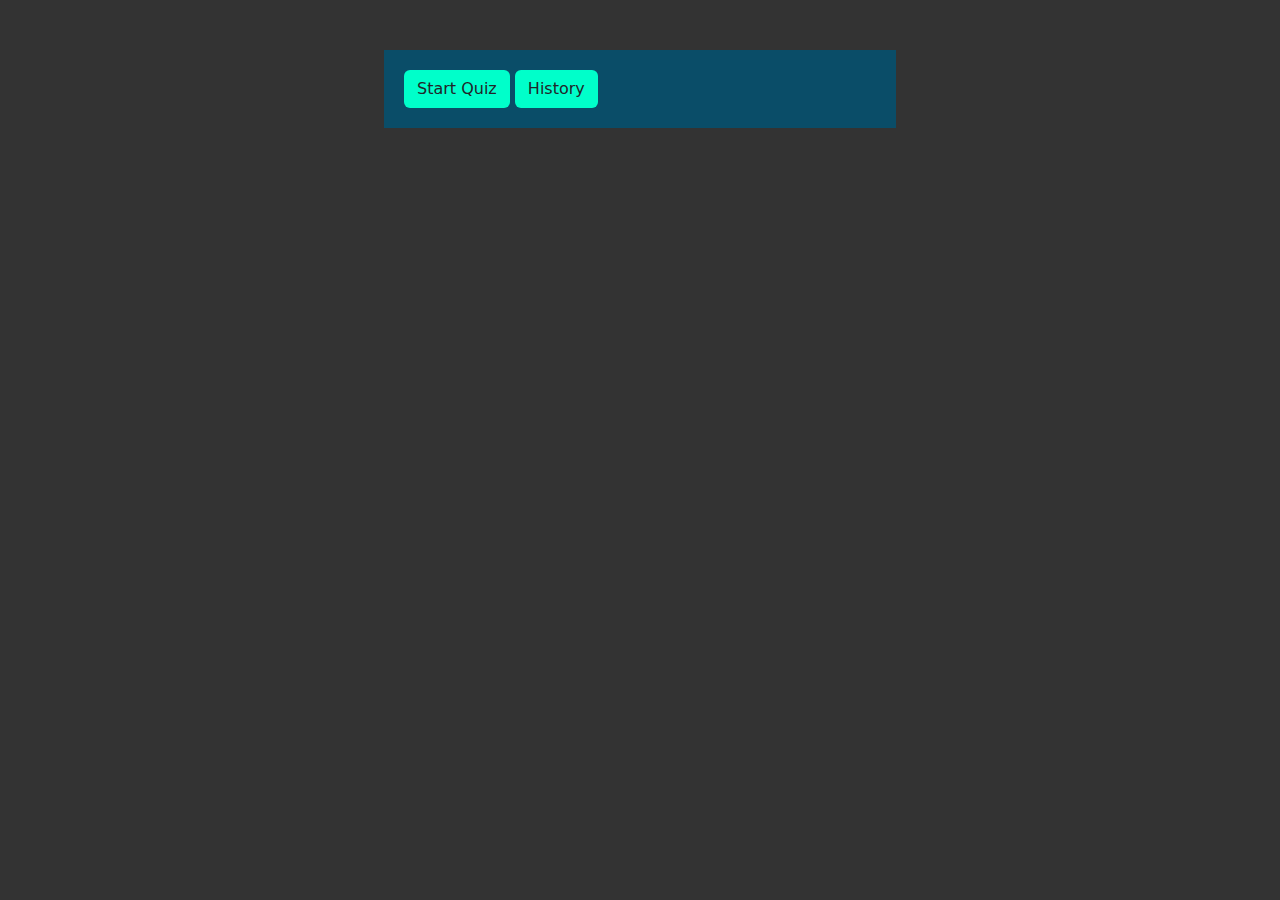
<file: index.html>
<!DOCTYPE html>
<html lang="en">

<head>
    <meta charset="UTF-8">
    <meta http-equiv="X-UA-Compatible" content="IE=edge">
    <meta name="viewport" content="width=device-width, initial-scale=1.0">
    <!-- -----------------STYLE-------------------- -->
    <!-- Bootstrap -->
    <link rel="stylesheet" href="https://cdn.jsdelivr.net/npm/bootstrap@5.2.0/dist/css/bootstrap.min.css" />

    <!-- FontAwesome -->

    <link rel="stylesheet" href="https://cdnjs.cloudflare.com/ajax/libs/font-awesome/6.1.2/css/all.min.css" />


    <!-- -----------------STYLE-------------------- -->
    <link rel="stylesheet" href="./style.css">

    <title>Document</title>
</head>

<body>

    <div class="container">
        <div class="opening">
            <button class="btn" id="start">Start Quiz</button>
            <button class="btn" id="history">History</button>
        </div>
    </div>

    <script src="./js/app.js"></script>
    <script src="./js/quiz.js"></script>
    <script src="./js/history.js"></script>
    <script src="./js/question.js"></script>

</body>

</html>
</file>
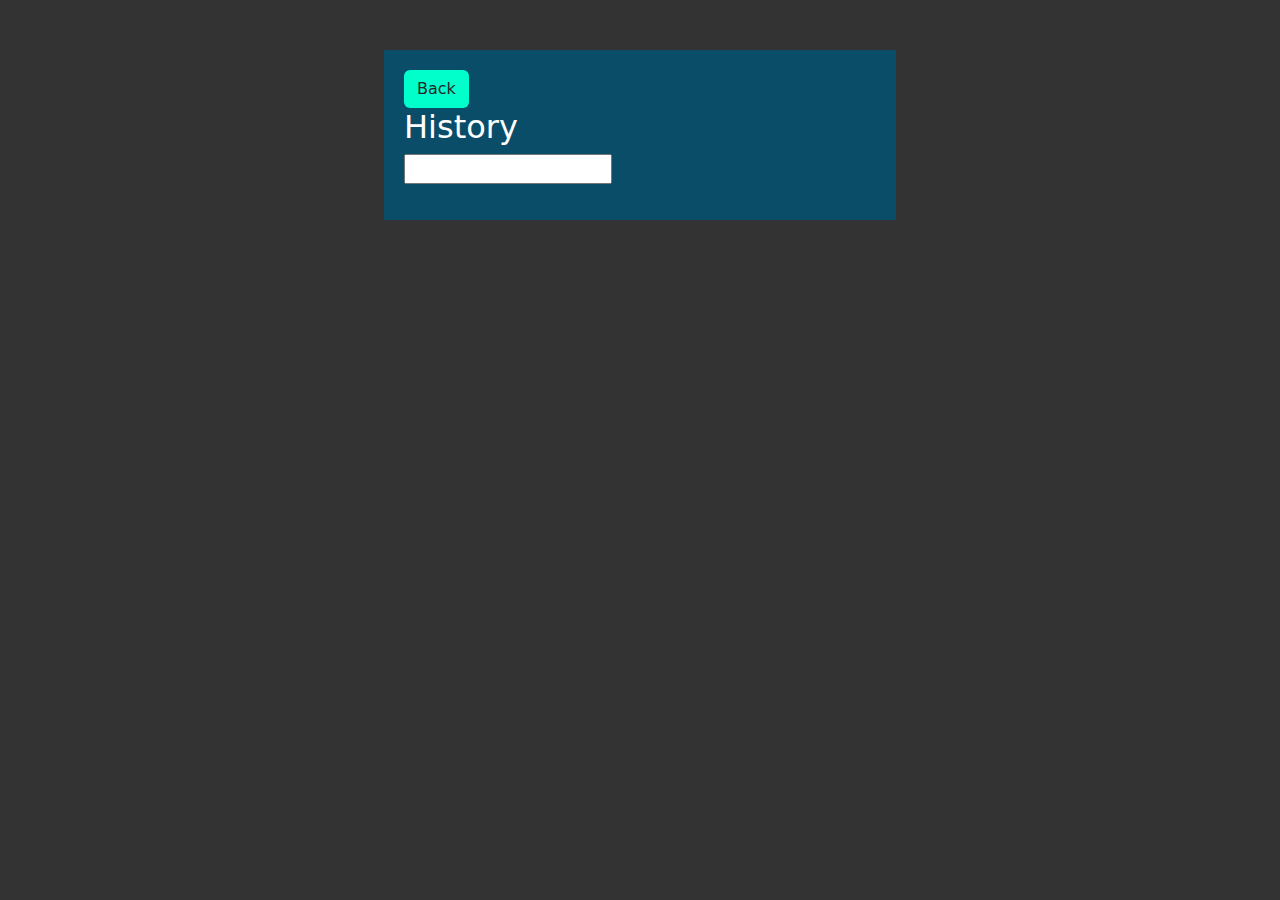
<file: history.html>
<!DOCTYPE html>
<html lang="en">

<head>
    <meta charset="UTF-8">
    <meta http-equiv="X-UA-Compatible" content="IE=edge">
    <meta name="viewport" content="width=device-width, initial-scale=1.0">
    <!-- -----------------STYLE-------------------- -->
    <!-- Bootstrap -->
    <link rel="stylesheet" href="https://cdn.jsdelivr.net/npm/bootstrap@5.2.0/dist/css/bootstrap.min.css" />

    <!-- FontAwesome -->

    <link rel="stylesheet" href="https://cdnjs.cloudflare.com/ajax/libs/font-awesome/6.1.2/css/all.min.css" />


    <!-- -----------------STYLE-------------------- -->
    <link rel="stylesheet" href="./style.css">

    <title>Document</title>
</head>

<body>

    <div class="container">

        <button class='btn back'>Back</button>

        <h2>History</h2>

        <input type="text" id="search">

        <ul class="usersList"></ul>
    </div>


    <script src="./js/history.js"></script>


</body>

</html>
</file>
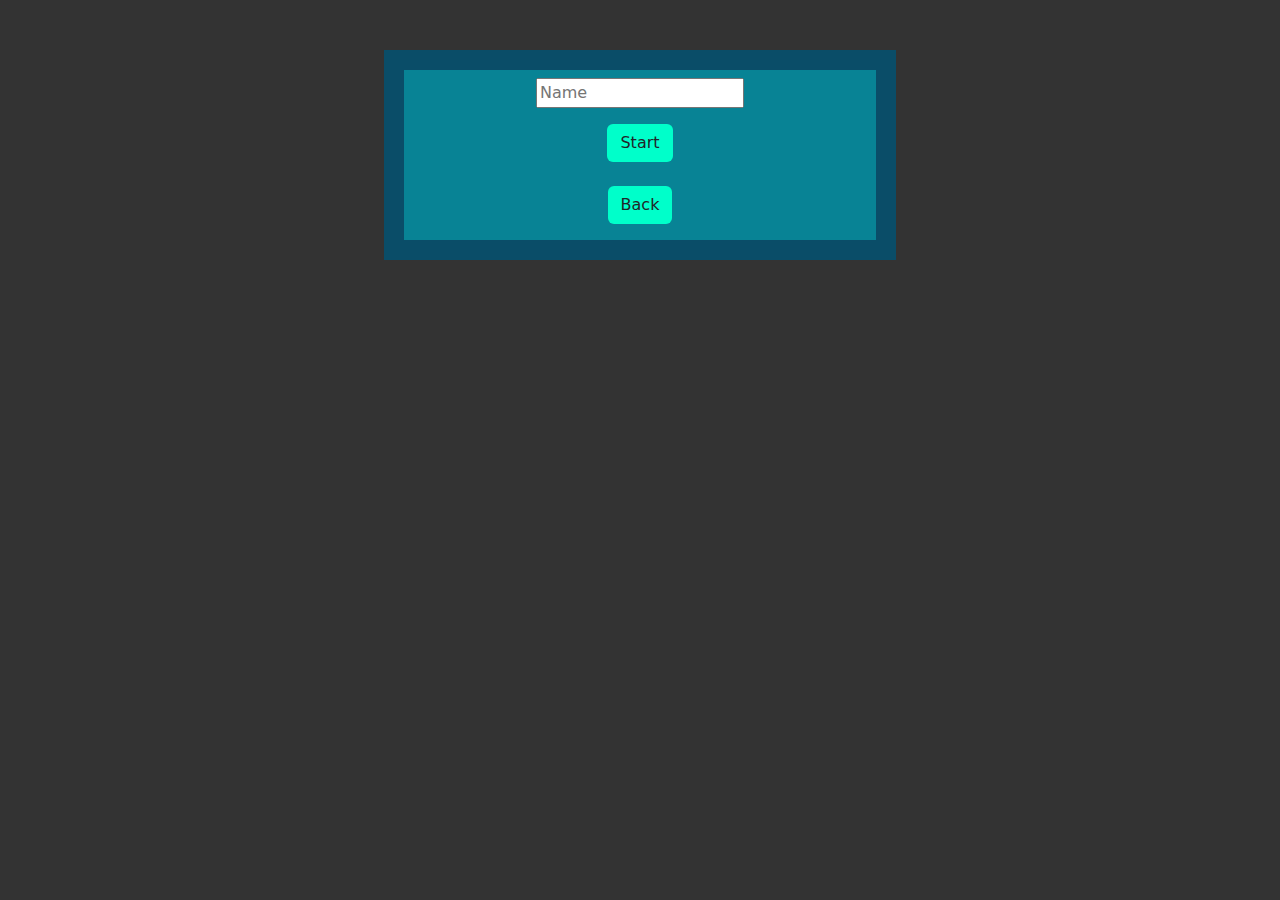
<file: quiz.html>
<!DOCTYPE html>
<html lang="en">

<head>
    <meta charset="UTF-8">
    <meta http-equiv="X-UA-Compatible" content="IE=edge">
    <meta name="viewport" content="width=device-width, initial-scale=1.0">
    <!-- -----------------STYLE-------------------- -->
    <!-- Bootstrap -->
    <link rel="stylesheet" href="https://cdn.jsdelivr.net/npm/bootstrap@5.2.0/dist/css/bootstrap.min.css" />

    <!-- FontAwesome -->

    <link rel="stylesheet" href="https://cdnjs.cloudflare.com/ajax/libs/font-awesome/6.1.2/css/all.min.css" />


    <!-- -----------------STYLE-------------------- -->
    <link rel="stylesheet" href="./style.css">

    <title>Document</title>
</head>

<body>

    <div class="container">

    </div>

    <script src="./js/quiz.js"></script>
    <script src="./js/question.js"></script>

</body>

</html>
</file>
<file: style.css>
body {
    background-color: #333;
}

.btn {
    background-color: #00FFCA;
}

.container {
    /* position: absolute; */
    background-color: #0A4D68;
    color: #fff;
    width: 40%;
    padding: 20px;
    margin-top: 50px;
}

.info {
    background-color: #088395;
    display: flex;
    flex-direction: column;
    justify-content: center;
    align-items: center;
}

.emptyInputMassage {
    background-color: red;
    margin-top: 20px;
    padding: 10px;
    width: 20%;
    position: relative;
    left: 40%;
}

.upperBar {
    background-color: #088395;
    margin-bottom: 20px;
}

.quizShowcase {
    background-color: #088395;
}

.usersList {
    list-style-type: none;
}

.mcq {}

.nextQuestionBtn {}
</file>
